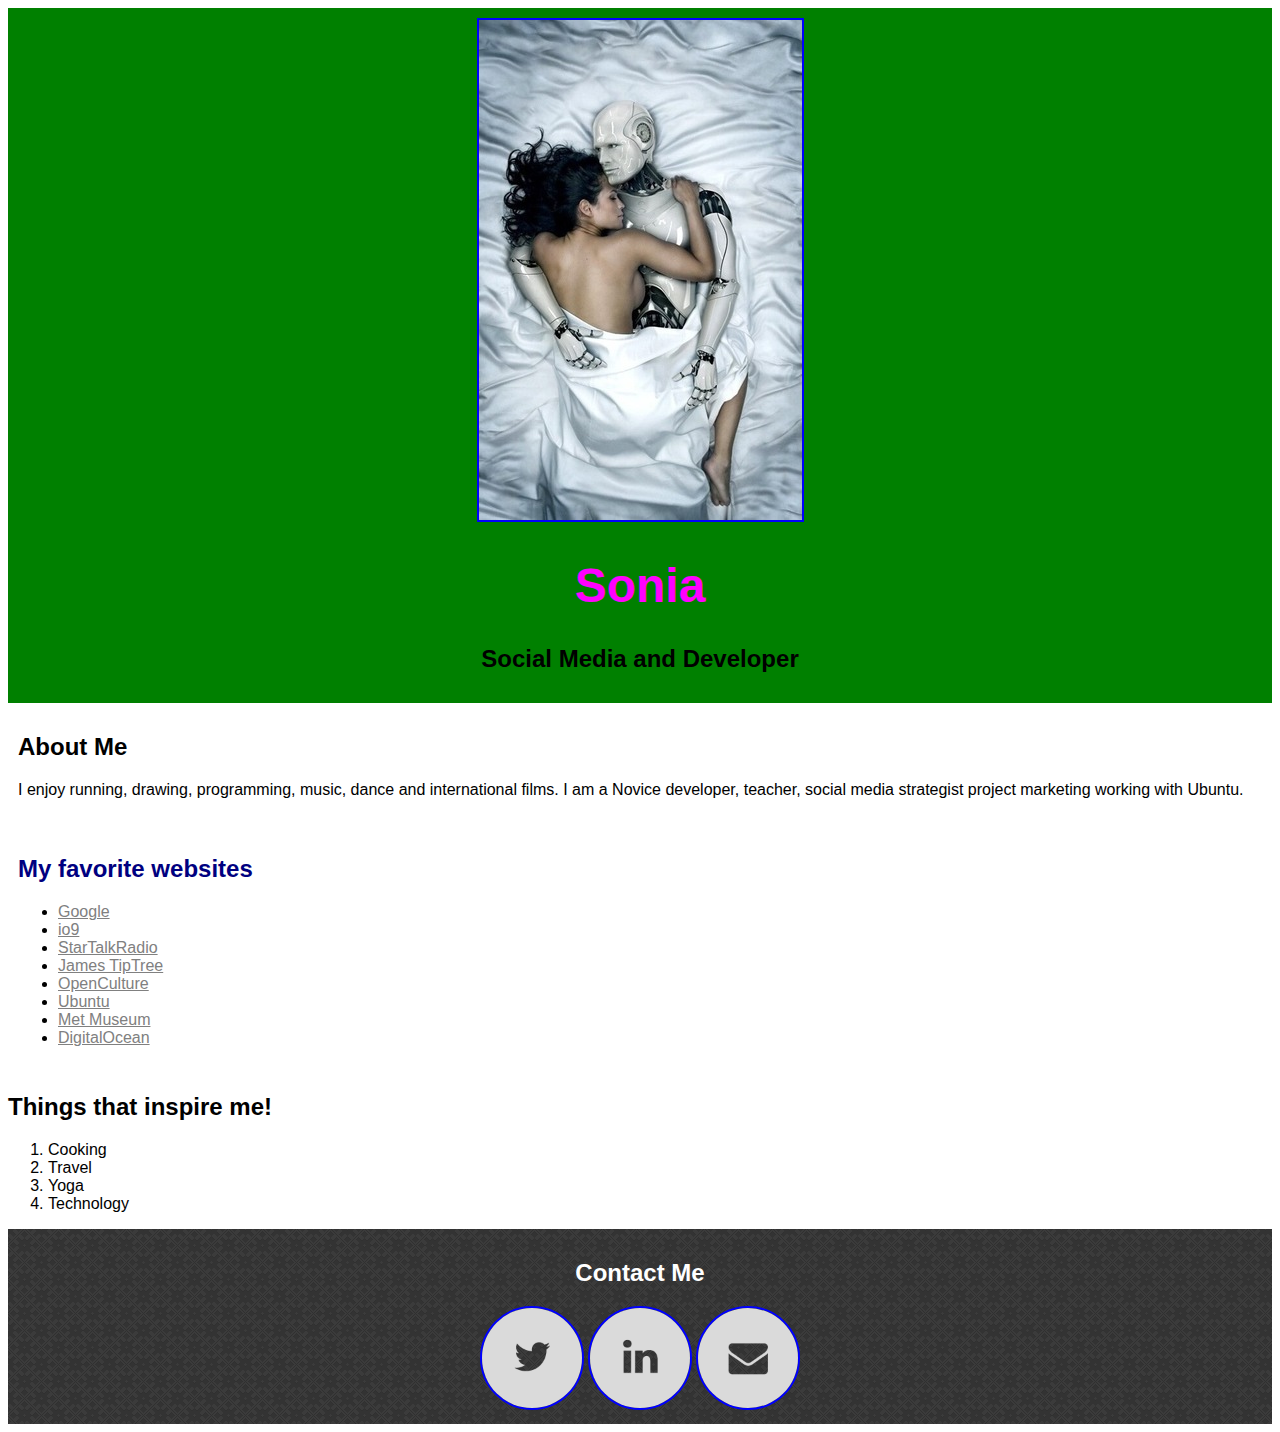
<file: index.html>
<!DOCTYPE html>
<html>
	<head>
		<title>Sonia's Realm</title>
		<link href="styles.css" rel="stylesheet" type="text/css">
		</head>
		<body>
<header class="padded">	
	<img src="images/SoniaRobot.jpeg" title= "SoniaRobot"/>			
	 <h1>Sonia</h1>
	 <h2>Social Media and Developer</h2>
 </header>
 <section id = "about" class = "padded">
 	<h2>About Me</h2>
    <p> I enjoy running, drawing, programming, music, dance and international films.
 	 I am a Novice developer, teacher, social media strategist project marketing working with Ubuntu. </p> 
 	</section>
 <section class="links padded">
 	<h2> My favorite websites </h2>
 	<ul Class ="Websites">
 			<li><a href="http://www.google.com">Google </li></a>
			<li><a href="http://io9.com/"> io9 </li></a>
			<li><a href="http://www.startalkradio.net/"> StarTalkRadio </li></a>
			<li><a href="http://https://en.wikipedia.org/wiki/James_Tiptree,_Jr."> James TipTree </li></a>
			<li><a href="http://www.openculture.com/"> OpenCulture </Li></a>
			<li><a href="http://www.ubuntu.com/"> Ubuntu </li></a>
			<li><a href="http://www.metmuseum.org/"> Met Museum </li></a>
			<li><a href="http://www.DigitalOcean.com/"> DigitalOcean </a></li>
</ul>
</section>
<section>
	<h2>Things that inspire me! </h2>
		<ol>
			<li> Cooking</li>
			<li> Travel</li>
			<li> Yoga</li>
			<li> Technology</li>

		</ol>
</section>

<section class="contact padded"> 
<h2> Contact Me </h2>
<a href="https://www.twitter.com/SoniCubed"><img src="images/twitter.png"></a>
<a href="https://www.Linkedin.com/in/soniacarmen"><img src="images/linkedin.png"/></a>
<a href="mailto:sonicubed@gmail.com"><img src="images/email.png"></a>


</section>

</body>			 	
	</html>
</file>
<file: styles.css>
body { 
	font-family: sans-serif;
	color: #000000;

}

header {
	background: #008000;
	text-align: center;
	color: 008000;
}

a {
	color: #808080;

}

h1 {
color: #ff00ff;
font-size: 48px;
}

img {
	border: 2px solid blue;
}


#about {s
	background: #0080000;
}

.about {
	background: #0080000;
}

.links h2 { 
	font-family: sans-serif;
	color: #000080;
}.padded {
	padding:10px;
}
.contact { 
text-align:center;
color:#fff;
background: url(images/dark_embroidery.png);
}

.contact img {
	border-radius: 50%;
	display: inline-block;
	height:100px;
	width:100px;
}
</file>
